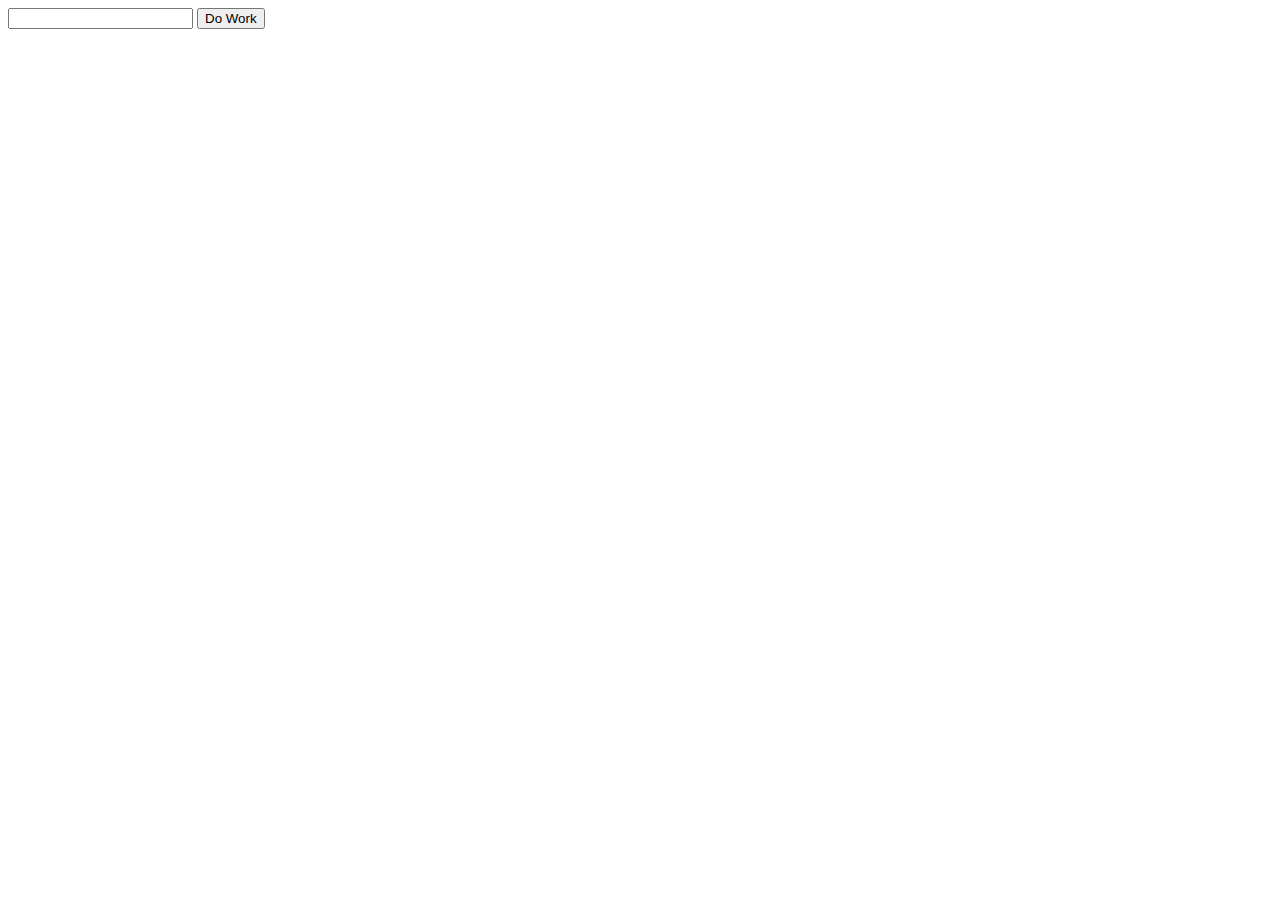
<file: Day-02/02-Multithreading/index.html>
<!DOCTYPE html>
<html lang="en">
<head>
    <meta charset="UTF-8">
    <title></title>
    <script>
    (function(){
        var divMessages = null;
        var worker = null;

        window.addEventListener("DOMContentLoaded", init);

        function init(){
            var btnDoWork = document.getElementById("btnDoWork");
            btnDoWork.addEventListener("click", onBtnDoWork);
            divMessages = document.getElementById("divMessages");

            worker = new Worker('doWorkWorker.js');
            worker.addEventListener('message', onWorkerMessage);
        }
        function onWorkerMessage(evtArg){
            if (evtArg.data === 'done'){
                displayMessage("Work Completed");
            }
        }
        function onBtnDoWork(){
            displayMessage("Work STarted");
            worker.postMessage('start');
        }

        function displayMessage(msg){
            divMessages.innerHTML += msg + "<br>";
        }
    })();
    </script>
</head>
<body>
    <input type="text" name="" id="">
    <input type="button" value="Do Work" id="btnDoWork">
    <div id="divMessages"></div>
</body>
</html>
</file>
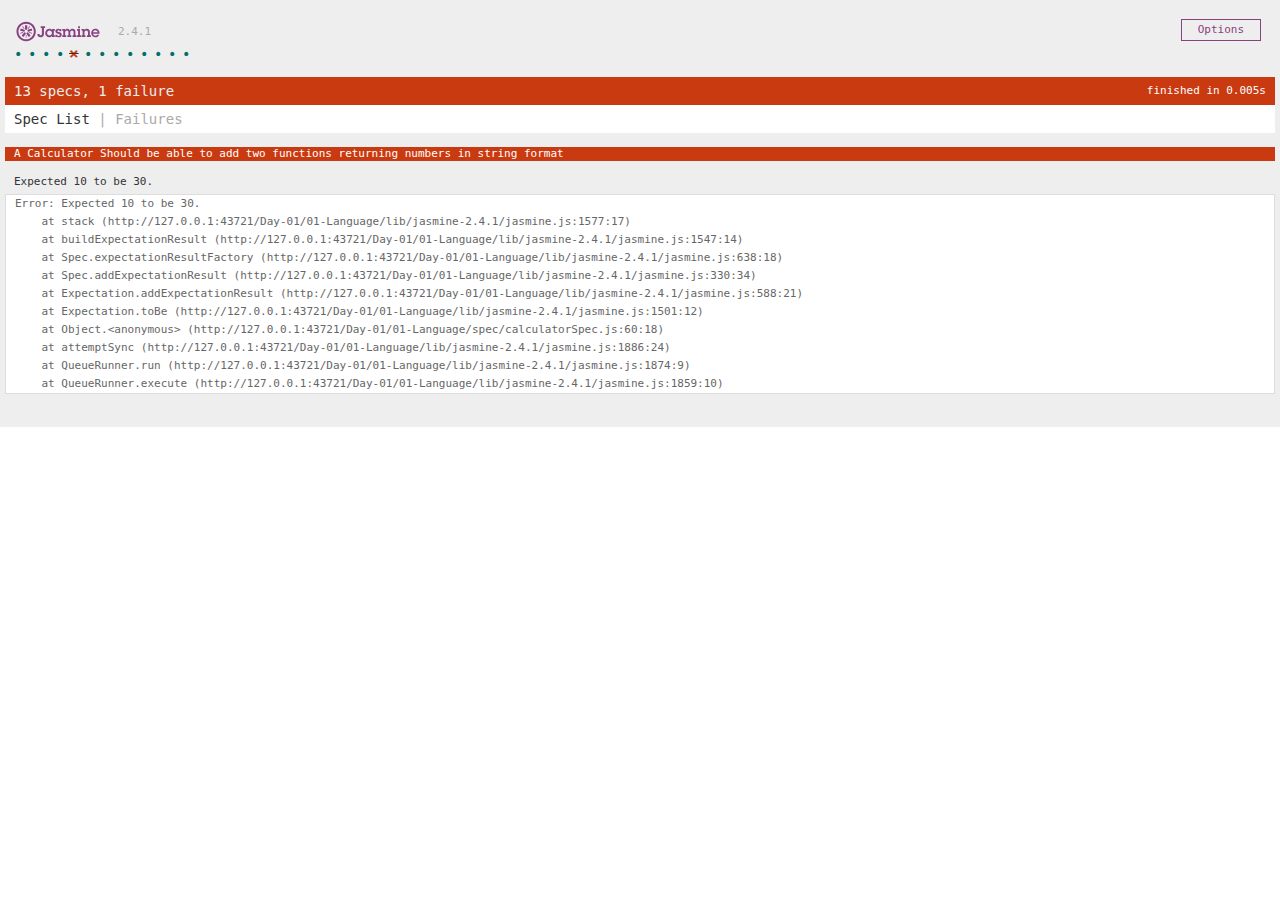
<file: Day-01/01-Language/SpecRunner.html>
<!DOCTYPE html>
<html>
<head>
  <meta charset="utf-8">
  <title>Jasmine Spec Runner v2.4.1</title>

  <link rel="shortcut icon" type="image/png" href="lib/jasmine-2.4.1/jasmine_favicon.png">
  <link rel="stylesheet" href="lib/jasmine-2.4.1/jasmine.css">

  <script src="lib/jasmine-2.4.1/jasmine.js"></script>
  <script src="lib/jasmine-2.4.1/jasmine-html.js"></script>
  <script src="lib/jasmine-2.4.1/boot.js"></script>

  <!-- include source files here... -->
  <script src="src/calculator.js"></script>
  
  <!-- include spec files here... -->
  <script src="spec/calculatorSpec.js"></script>
  

</head>

<body>
</body>
</html>
</file>
<file: Day-01/01-Language/lib/jasmine-2.4.1/jasmine.css>
body { overflow-y: scroll; }

.jasmine_html-reporter { background-color: #eee; padding: 5px; margin: -8px; font-size: 11px; font-family: Monaco, "Lucida Console", monospace; line-height: 14px; color: #333; }
.jasmine_html-reporter a { text-decoration: none; }
.jasmine_html-reporter a:hover { text-decoration: underline; }
.jasmine_html-reporter p, .jasmine_html-reporter h1, .jasmine_html-reporter h2, .jasmine_html-reporter h3, .jasmine_html-reporter h4, .jasmine_html-reporter h5, .jasmine_html-reporter h6 { margin: 0; line-height: 14px; }
.jasmine_html-reporter .jasmine-banner, .jasmine_html-reporter .jasmine-symbol-summary, .jasmine_html-reporter .jasmine-summary, .jasmine_html-reporter .jasmine-result-message, .jasmine_html-reporter .jasmine-spec .jasmine-description, .jasmine_html-reporter .jasmine-spec-detail .jasmine-description, .jasmine_html-reporter .jasmine-alert .jasmine-bar, .jasmine_html-reporter .jasmine-stack-trace { padding-left: 9px; padding-right: 9px; }
.jasmine_html-reporter .jasmine-banner { position: relative; }
.jasmine_html-reporter .jasmine-banner .jasmine-title { background: url('[data-uri]') no-repeat; background: url('[data-uri]') no-repeat, none; -moz-background-size: 100%; -o-background-size: 100%; -webkit-background-size: 100%; background-size: 100%; display: block; float: left; width: 90px; height: 25px; }
.jasmine_html-reporter .jasmine-banner .jasmine-version { margin-left: 14px; position: relative; top: 6px; }
.jasmine_html-reporter #jasmine_content { position: fixed; right: 100%; }
.jasmine_html-reporter .jasmine-version { color: #aaa; }
.jasmine_html-reporter .jasmine-banner { margin-top: 14px; }
.jasmine_html-reporter .jasmine-duration { color: #fff; float: right; line-height: 28px; padding-right: 9px; }
.jasmine_html-reporter .jasmine-symbol-summary { overflow: hidden; *zoom: 1; margin: 14px 0; }
.jasmine_html-reporter .jasmine-symbol-summary li { display: inline-block; height: 10px; width: 14px; font-size: 16px; }
.jasmine_html-reporter .jasmine-symbol-summary li.jasmine-passed { font-size: 14px; }
.jasmine_html-reporter .jasmine-symbol-summary li.jasmine-passed:before { color: #007069; content: "\02022"; }
.jasmine_html-reporter .jasmine-symbol-summary li.jasmine-failed { line-height: 9px; text-decoration : line-through}
.jasmine_html-reporter .jasmine-symbol-summary li.jasmine-failed:before { color: #ca3a11; content: "\d7"; font-weight: bold; margin-left: -1px; }
.jasmine_html-reporter .jasmine-symbol-summary li.jasmine-disabled { font-size: 14px; }
.jasmine_html-reporter .jasmine-symbol-summary li.jasmine-disabled:before { color: #bababa; content: "\02022"; }
.jasmine_html-reporter .jasmine-symbol-summary li.jasmine-pending { line-height: 17px; }
.jasmine_html-reporter .jasmine-symbol-summary li.jasmine-pending:before { color: #ba9d37; content: "*"; }
.jasmine_html-reporter .jasmine-symbol-summary li.jasmine-empty { font-size: 14px; }
.jasmine_html-reporter .jasmine-symbol-summary li.jasmine-empty:before { color: #ba9d37; content: "\02022"; }
.jasmine_html-reporter .jasmine-run-options { float: right; margin-right: 5px; border: 1px solid #8a4182; color: #8a4182; position: relative; line-height: 20px; }
.jasmine_html-reporter .jasmine-run-options .jasmine-trigger { cursor: pointer; padding: 8px 16px; }
.jasmine_html-reporter .jasmine-run-options .jasmine-payload { position: absolute; display: none; right: -1px; border: 1px solid #8a4182; background-color: #eee; white-space: nowrap; padding: 4px 8px; }
.jasmine_html-reporter .jasmine-run-options .jasmine-payload.jasmine-open { display: block; }
.jasmine_html-reporter .jasmine-bar { line-height: 28px; font-size: 14px; display: block; color: #eee; }
.jasmine_html-reporter .jasmine-bar.jasmine-failed { background-color: #ca3a11; }
.jasmine_html-reporter .jasmine-bar.jasmine-passed { background-color: #007069; }
.jasmine_html-reporter .jasmine-bar.jasmine-skipped { background-color: #bababa; }
.jasmine_html-reporter .jasmine-bar.jasmine-errored { background-color: #ca3a11; }
.jasmine_html-reporter .jasmine-bar.jasmine-menu { background-color: #fff; color: #aaa; }
.jasmine_html-reporter .jasmine-bar.jasmine-menu a { color: #333; }
.jasmine_html-reporter .jasmine-bar a { color: white; }
.jasmine_html-reporter.jasmine-spec-list .jasmine-bar.jasmine-menu.jasmine-failure-list, .jasmine_html-reporter.jasmine-spec-list .jasmine-results .jasmine-failures { display: none; }
.jasmine_html-reporter.jasmine-failure-list .jasmine-bar.jasmine-menu.jasmine-spec-list, .jasmine_html-reporter.jasmine-failure-list .jasmine-summary { display: none; }
.jasmine_html-reporter .jasmine-results { margin-top: 14px; }
.jasmine_html-reporter .jasmine-summary { margin-top: 14px; }
.jasmine_html-reporter .jasmine-summary ul { list-style-type: none; margin-left: 14px; padding-top: 0; padding-left: 0; }
.jasmine_html-reporter .jasmine-summary ul.jasmine-suite { margin-top: 7px; margin-bottom: 7px; }
.jasmine_html-reporter .jasmine-summary li.jasmine-passed a { color: #007069; }
.jasmine_html-reporter .jasmine-summary li.jasmine-failed a { color: #ca3a11; text-decoration: line-through}
.jasmine_html-reporter .jasmine-summary li.jasmine-empty a { color: #ba9d37; }
.jasmine_html-reporter .jasmine-summary li.jasmine-pending a { color: #ba9d37; }
.jasmine_html-reporter .jasmine-summary li.jasmine-disabled a { color: #bababa; }
.jasmine_html-reporter .jasmine-description + .jasmine-suite { margin-top: 0; }
.jasmine_html-reporter .jasmine-suite { margin-top: 14px; }
.jasmine_html-reporter .jasmine-suite a { color: #333; }
.jasmine_html-reporter .jasmine-failures .jasmine-spec-detail { margin-bottom: 28px; }
.jasmine_html-reporter .jasmine-failures .jasmine-spec-detail .jasmine-description { background-color: #ca3a11; }
.jasmine_html-reporter .jasmine-failures .jasmine-spec-detail .jasmine-description a { color: white; }
.jasmine_html-reporter .jasmine-result-message { padding-top: 14px; color: #333; white-space: pre; }
.jasmine_html-reporter .jasmine-result-message span.jasmine-result { display: block; }
.jasmine_html-reporter .jasmine-stack-trace { margin: 5px 0 0 0; max-height: 224px; overflow: auto; line-height: 18px; color: #666; border: 1px solid #ddd; background: white; white-space: pre; }
</file>
